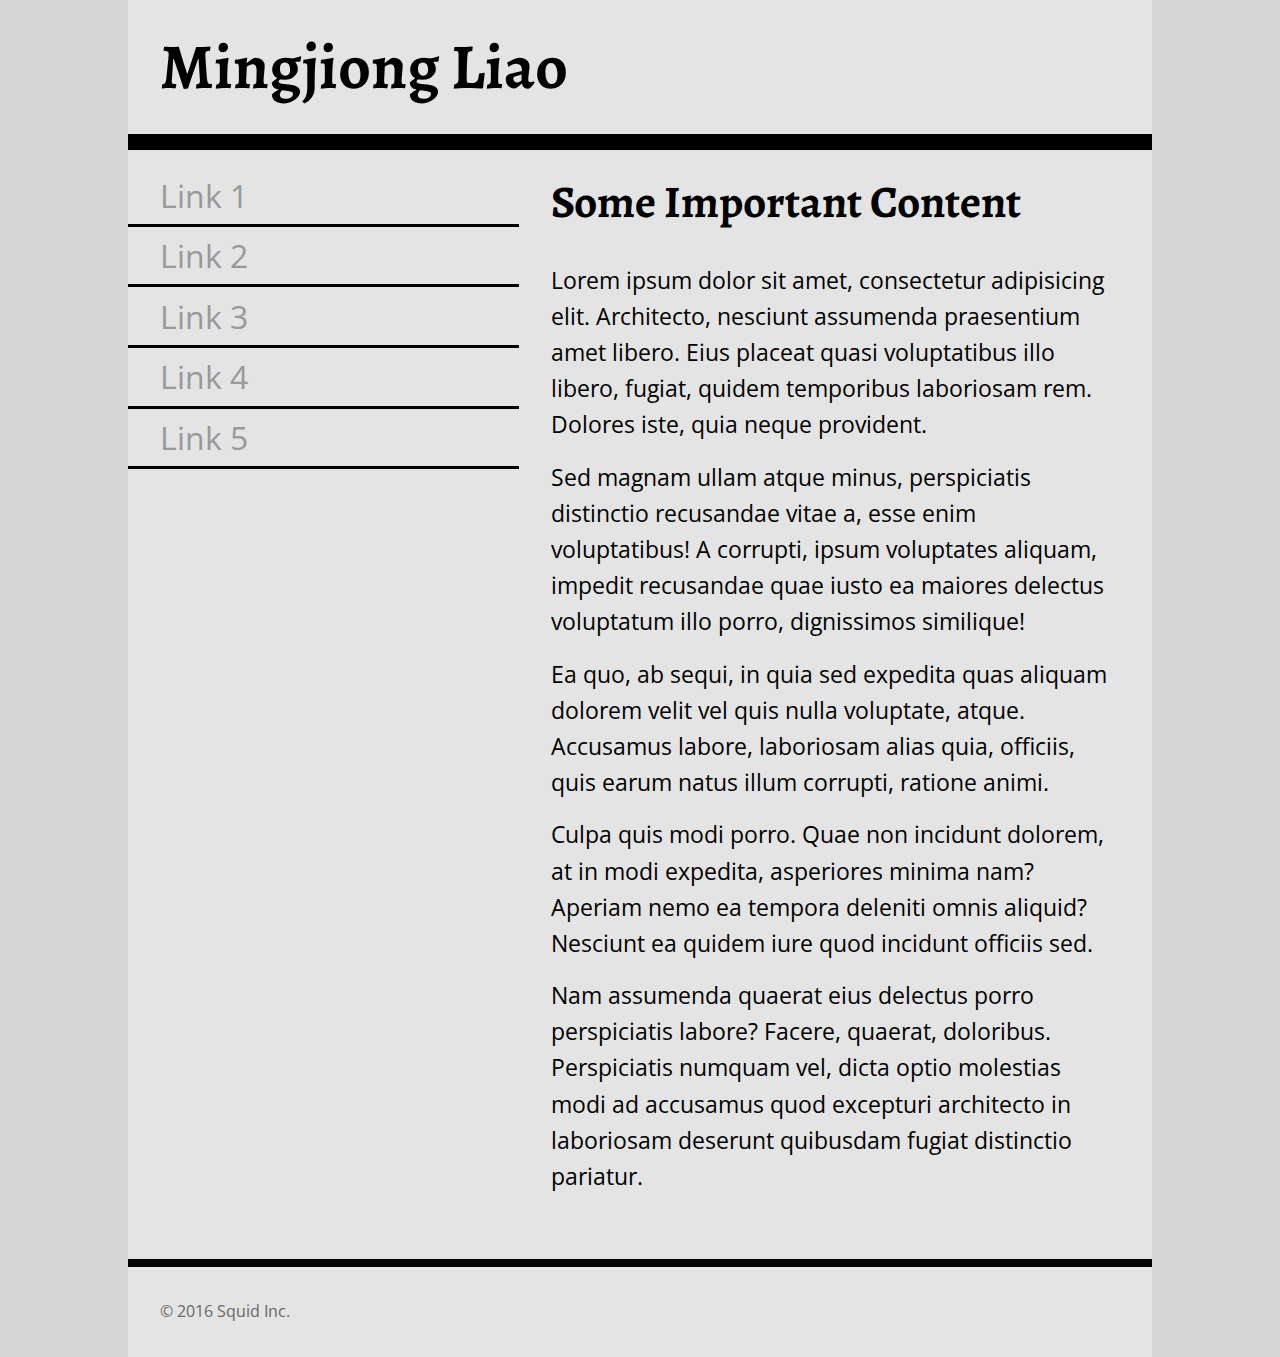
<file: two.html>
<!DOCTYPE html>
<html lang="en">
<head>
    <meta charset="UTF-8">
    <title>Font Assignment</title>
    <!-- two pages are
    index.html with sans-serif headings and serif body text

    two.html with serif headings and sans-serif body text

    don't forget to add your google font <link> in the right place
    -->
    <meta name="viewpoint" content="width=device-width" />
    <link href="https://fonts.googleapis.com/css?family=Alegreya" rel="stylesheet">
    <link href="https://fonts.googleapis.com/css?family=Open+Sans" rel="stylesheet">
    <link href="two.css" rel="stylesheet" type="text/css"/>
</head>
<body>
    <div class="wrapper">
        <header>
            <h1>Mingjiong Liao</h1>
        </header>
        <nav>
            <ul>
                <li><a href="#">Link 1</a></li>
                <li><a href="#">Link 2</a></li>
                <li><a href="#">Link 3</a></li>
                <li><a href="#">Link 4</a></li>
                <li><a href="#">Link 5</a></li>
            </ul>
        </nav>
        <main>
            <h2>Some Important Content</h2>
            <p>Lorem ipsum dolor sit amet, consectetur adipisicing elit. Architecto, nesciunt assumenda praesentium amet libero. Eius placeat quasi voluptatibus illo libero, fugiat, quidem temporibus laboriosam rem. Dolores iste, quia neque provident.</p>
            <p>Sed magnam ullam atque minus, perspiciatis distinctio recusandae vitae a, esse enim voluptatibus! A corrupti, ipsum voluptates aliquam, impedit recusandae quae iusto ea maiores delectus voluptatum illo porro, dignissimos similique!</p>
            <p>Ea quo, ab sequi, in quia sed expedita quas aliquam dolorem velit vel quis nulla voluptate, atque. Accusamus labore, laboriosam alias quia, officiis, quis earum natus illum corrupti, ratione animi.</p>
            <p>Culpa quis modi porro. Quae non incidunt dolorem, at in modi expedita, asperiores minima nam? Aperiam nemo ea tempora deleniti omnis aliquid? Nesciunt ea quidem iure quod incidunt officiis sed.</p>
            <p>Nam assumenda quaerat eius delectus porro perspiciatis labore? Facere, quaerat, doloribus. Perspiciatis numquam vel, dicta optio molestias modi ad accusamus quod excepturi architecto in laboriosam deserunt quibusdam fugiat distinctio pariatur.</p>
        </main>
        <footer>
            <p>&copy; 2016 Squid Inc.</p>
        </footer>
    </div>
</body>
</html>
</file>
<file: two.css>
*{
    padding: 0;
    margin: 0;
    box-sizing: border-box;
}
html{
    font-size: 16px;
    line-height: 1.6;
    font-family: 'Open Sans', Gill sans extrabold, sans-serif;
}
html,body{
    background-color: #d4d4d4;
}
h1{
    font-family: 'Alegreya', Georgia, serif;
    font-size: 3.998rem;
    padding:1rem 2rem;
}
h2{
    font-family: 'Alegreya', Georgia, serif;
    font-size: 2.827rem;
    padding:1rem 2rem;
}
nav ul{
    padding:1rem 0;
}
nav li{
    font-size: 1.999rem;
    list-style-type: none;
}
nav li>a{
    display: block;
    text-decoration: none;
    border-bottom: 0.2rem solid black;
    padding: 0.2rem 2rem;
    color: #999;
}
nav li>a:hover,
nav li>a:active{
    color: #222;
}
p{
    font-size: 1.414rem;
    padding:0.5rem 2rem;
}
main p:last-child{
    padding-bottom: 4rem;
}
.wrapper{
    width: 80%;
    max-width: 1200px;
    margin: 0 auto;
    background-color: #e4e4e4;
}
header{
    width:100%;
    border-bottom: 1rem solid black;
}
nav{
    float:left;
    width: 38.2%;
}
main{
    float:right;
    width: 61.8%;
}
footer{
    clear:both;
    width: 100%;
    border-top: 0.5rem solid black;
}
footer p{
    font-size: 1rem;
    padding: 2rem;
    color: #666;
}
</file>
